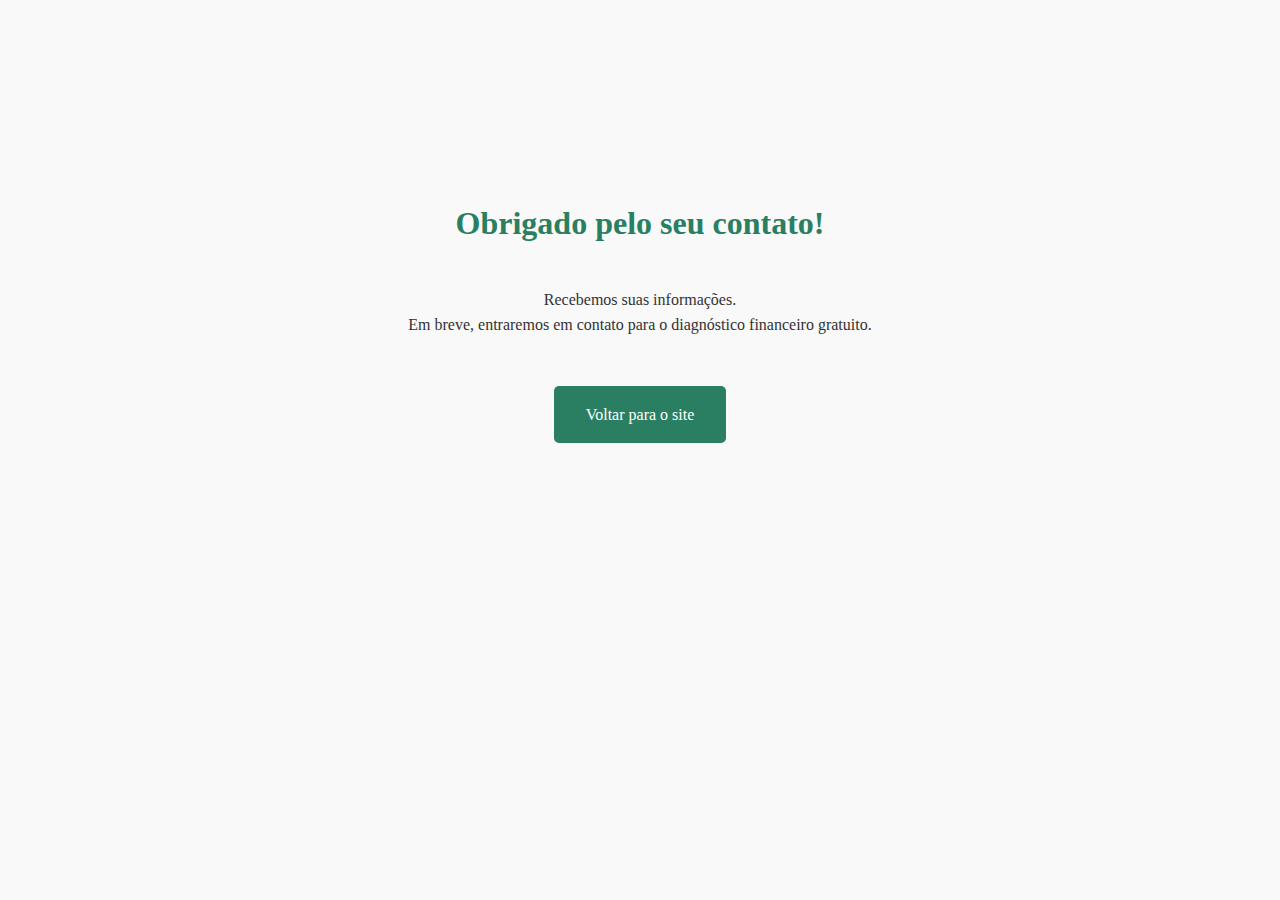
<file: obrigado.html>
<!DOCTYPE html>
<html lang="pt-br">
<head>
  <meta charset="UTF-8">
  <meta name="viewport" content="width=device-width, initial-scale=1.0">
  <title>Obrigado!</title>
  <link rel="stylesheet" href="style.css">
</head>
<body>
  <main style="display:flex;flex-direction:column;align-items:center;justify-content:center;min-height:60vh;text-align:center;">
    <h1 style="color:#2a7f62;">Obrigado pelo seu contato!</h1>
    <p>Recebemos suas informações.<br>
    Em breve, entraremos em contato para o diagnóstico financeiro gratuito.</p>
    <a href="index.html" style="margin-top:2rem;background:#2a7f62;color:#fff;padding:1rem 2rem;border-radius:5px;text-decoration:none;">Voltar para o site</a>
  </main>
</body>
</html>
</file>
<file: style.css>
```css
/* Reset básico */
* {
  margin: 0;
  padding: 0;
  box-sizing: border-box;
  font-family: 'Poppins', sans-serif;
}

body {
  background: #f9f9f9;
  color: #333;
  line-height: 1.6;
  font-size: 16px;
}

header {
  background: #fff;
  padding: 1rem 2rem;
  display: flex;
  justify-content: space-between;
  align-items: center;
  box-shadow: 0 2px 10px rgba(0,0,0,0.1);
  position: sticky;
  top: 0;
  z-index: 100;
}

.logo {
  height: 60px;
}

.contact {
  display: flex;
  align-items: center;
  gap: 1rem;
}

.phone {
  font-weight: 600;
  color: #2a7f62;
}

.whatsapp {
  background: #25D366;
  color: #fff;
  padding: 0.5rem 1rem;
  border-radius: 5px;
  text-decoration: none;
  font-weight: 600;
  transition: background 0.3s;
}

.whatsapp:hover {
  background: #128C7E;
}

main {
  max-width: 1200px;
  margin: 0 auto;
  padding: 2rem;
}

.hero {
  display: flex;
  flex-wrap: wrap;
  align-items: center;
  gap: 2rem;
  margin-bottom: 3rem;
}

.hero-content {
  flex: 1;
  min-width: 300px;
}

.hero h1 {
  font-size: 2.5rem;
  color: #2a7f62;
  margin-bottom: 1rem;
}

.hero p {
  font-size: 1.2rem;
  margin-bottom: 2rem;
  color: #555;
}

.hero-image {
  flex: 1;
  min-width: 300px;
  max-height: 400px;
  object-fit: cover;
  border-radius: 10px;
  box-shadow: 0 4px 15px rgba(0,0,0,0.1);
}

.stats {
  display: flex;
  gap: 2rem;
  margin-top: 2rem;
  flex-wrap: wrap;
}

.stats div {
  background: #fff;
  padding: 1rem;
  border-radius: 8px;
  box-shadow: 0 2px 10px rgba(0,0,0,0.05);
  text-align: center;
}

.stats span {
  display: block;
  font-size: 1.8rem;
  font-weight: 700;
  color: #2a7f62;
}

.problems {
  background: #fff;
  padding: 2rem;
  border-radius: 10px;
  margin-bottom: 3rem;
  box-shadow: 0 2px 15px rgba(0,0,0,0.05);
}

.problems h2 {
  color: #2a7f62;
  margin-bottom: 1.5rem;
  text-align: center;
}

.problems ul {
  list-style: none;
  display: flex;
  flex-wrap: wrap;
  gap: 1.5rem;
  justify-content: center;
}

.problems li {
  background: #f0f7f5;
  padding: 1rem 2rem;
  border-radius: 8px;
  font-weight: 600;
}

.about {
  display: flex;
  flex-wrap: wrap;
  align-items: center;
  gap: 2rem;
  margin-bottom: 3rem;
  background: #fff;
  padding: 2rem;
  border-radius: 10px;
  box-shadow: 0 2px 15px rgba(0,0,0,0.05);
}

.profile {
  flex: 1;
  min-width: 200px;
  max-height: 300px;
  object-fit: cover;
  border-radius: 10px;
}

.about-content {
  flex: 2;
  min-width: 300px;
}

.about h2 {
  color: #2a7f62;
  margin-bottom: 1rem;
}

.about p {
  margin-bottom: 1rem;
}

.form {
  background: #fff;
  padding: 2rem;
  border-radius: 10px;
  margin-bottom: 3rem;
  box-shadow: 0 2px 15px rgba(0,0,0,0.05);
}

.form h2 {
  color: #2a7f62;
  margin-bottom: 1.5rem;
  text-align: center;
}

form {
  display: grid;
  gap: 1rem;
  max-width: 600px;
  margin: 0 auto;
}

label {
  font-weight: 600;
  color: #2a7f62;
}

input, select {
  padding: 0.8rem;
  border: 1px solid #ddd;
  border-radius: 5px;
  font-size: 1rem;
}

button {
  background: #2a7f62;
  color: #fff;
  padding: 1rem;
  border: none;
  border-radius: 5px;
  font-size: 1rem;
  font-weight: 600;
  cursor: pointer;
  transition: background 0.3s;
}

button:hover {
  background: #1e6b52;
}

footer {
  background: #2a7f62;
  color: #fff;
  text-align: center;
  padding: 1.5rem;
  margin-top: 2rem;
}

/* Responsividade */
@media (max-width: 768px) {
  header {
    flex-direction: column;
    gap: 1rem;
    padding: 1rem;
  }
  
  .hero h1 {
    font-size: 2rem;
  }
  
  .stats {
    flex-direction: column;
    gap: 1rem;
  }
  
  .problems ul {
    flex-direction: column;
    align-items: center;
  }
  
  .about {
    flex-direction: column;
    text-align: center;
  }
  
  main {
    padding: 1rem;
  }
}
```
</file>
